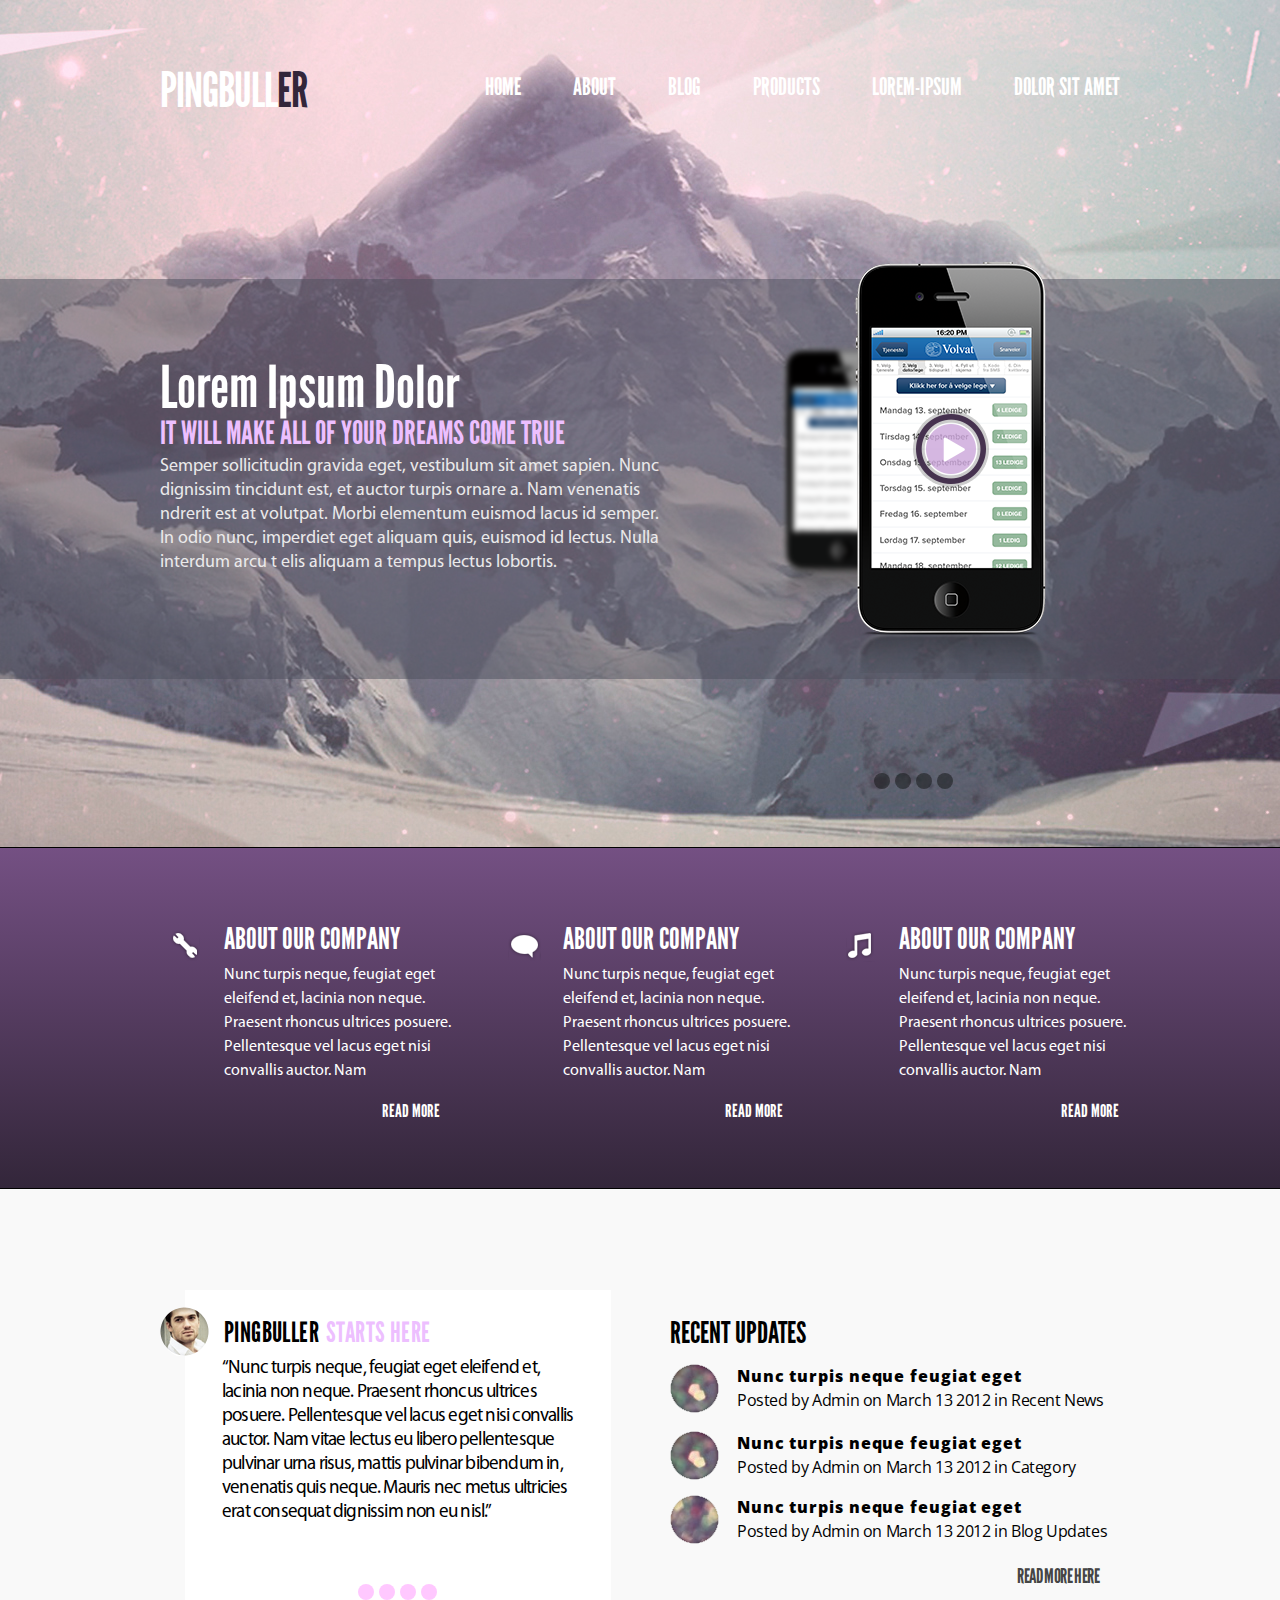
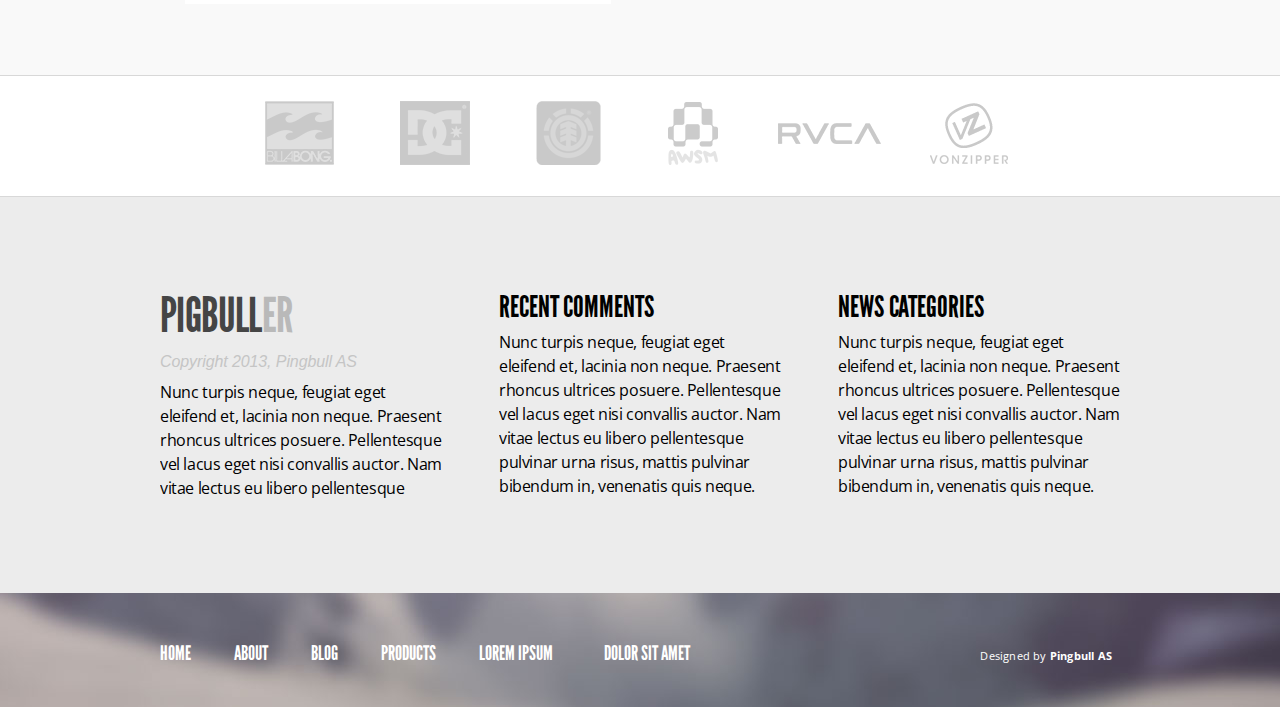
<file: index.html>
<!DOCTYPE html>
<html lang="en">
<head>
	<meta charset="UTF-8">
	<title>Document</title>
	<link rel="stylesheet" href="css/reset.css">
	<link rel="stylesheet" href="css/style.css">
	<link rel="stylesheet" href="css/style_768.css">
	<link rel="stylesheet" href="css/style_480.css">
	<link rel="stylesheet" href="css/style_320.css">
	<!--[if IE 8 ]> <html class="ie8"> <![endif]-->
	<link href="https://fonts.googleapis.com/css?family=Open+Sans" rel="stylesheet">
</head>
<body>
	<div class="backgound">
		<div class="background__mountain"></div>
		<div class="background__opacity-block"></div>
		<div class="background__gradient"></div>
		<div class="background__white"></div>
		<div class="background__whiteborder"></div>
		<div class="background__grey"></div>
		<div class="background__blur"></div>
	</div>
	<div class="content">
		<div class="header">
			<div class="title">
				<h1>Pingbull<span>er</span></h1>
				<ul class="menu">
					<li class="menu__item"><a href="#" class="menu__link">Home</a></li>
					<li class="menu__item"><a href="#" class="menu__link">About</a></li>
					<li class="menu__item"><a href="#" class="menu__link">Blog</a></li>
					<li class="menu__item"><a href="#" class="menu__link">products</a></li>
					<li class="menu__item"><a href="#" class="menu__link">Lorem-ipsum</a></li>
					<li class="menu__item item-last"><a href="#" class="menu__link">Dolor sit amet</a></li>
				</ul>
			</div>
			<div class="sliders">
				<div class="sliders__info-block">
					<h2>Lorem Ipsum Dolor</h2>
					<h3>IT WILL MAKE ALL OF YOUR DREAMS COME TRUE</h3>
					<p>
						Semper sollicitudin gravida eget, vestibulum sit amet sapien. Nunc dignissim tincidunt est, et auctor turpis ornare a. Nam venenatis ndrerit est at volutpat. Morbi elementum euismod lacus id semper. In odio nunc, imperdiet eget aliquam quis, euismod id lectus. Nulla interdum arcu t	elis aliquam a tempus lectus lobortis.
					</p>
				</div>
				<div class="sliders__iphone-block">
				</div>
			</div>
			<div class="nav">
				<form action="#">
					<input type="radio" id="radio1" name="button">
					<label for="radio1"></label>
					<input type="radio" id="radio2" name="button">
					<label for="radio2"></label>
					<input type="radio" id="radio3" name="button">
					<label for="radio3"></label>
					<input type="radio" id="radio4" name="button">
					<label for="radio4"></label>
				</form>
			</div>
		</div>
		<div class="main">
			<div class="about-company">
				<div class="about-company__more">
					<a href="#" class="sprites"></a>
					<h4>About our Company</h4>
					<p>
						Nunc turpis neque, feugiat eget eleifend et, lacinia non neque. Praesent rhoncus ultrices posuere. Pellentesque vel lacus eget nisi convallis auctor. Nam
					</p>
					<a href="#" class="excerpt">Read more</a>
				</div>
				<div class="about-company__more">
					<a href="#" class="sprites"></a>
					<h4>About our Company</h4>
					<p>
						Nunc turpis neque, feugiat eget eleifend et, lacinia non neque. Praesent rhoncus ultrices posuere. Pellentesque vel lacus eget nisi convallis auctor. Nam
					</p>
					<a href="#" class="excerpt">Read more</a>
				</div>
				<div class="about-company__more">
					<a href="#" class="sprites"></a>
					<h4>About our Company</h4>
					<p>
						Nunc turpis neque, feugiat eget eleifend et, lacinia non neque. Praesent rhoncus ultrices posuere. Pellentesque vel lacus eget nisi convallis auctor. Nam
					</p>
					<a href="#" class="excerpt">Read more</a>
				</div>
			</div>
			<div class="blog">
				<div class="blog__avatar">
					<span></span>
					<h5>Pingbuller<a class="title-link" href="#">Starts here</a></h5>
					<p>
						“Nunc turpis neque, feugiat eget eleifend et, lacinia non neque. Praesent rhoncus ultrices posuere. Pellentesque vel lacus eget nisi convallis auctor. Nam vitae lectus eu libero pellentesque pulvinar urna risus, mattis pulvinar bibendum in, venenatis quis neque. Mauris nec metus ultricies erat consequat dignissim non eu nisl.”
					</p>
					<div class="nav">
						<form action="#">
							<input type="radio" id="radio5" name="button">
							<label for="radio5"></label>
							<input type="radio" id="radio6" name="button">
							<label for="radio6"></label>
							<input type="radio" id="radio7" name="button">
							<label for="radio7"></label>
							<input type="radio" id="radio8" name="button">
							<label for="radio8"></label>
						</form>
					</div>
				</div>
				<div class="blog__updates">
					<h5>Recent updates</h5>
					<ul class="blog__updates__post-date">
						<li>
							<a href="#"><img src="img/blurs_3.png"></a>
							<h6>Nunc turpis neque feugiat eget</h6>
							<p>Posted by Admin on March 13 2012<span> in Recent News</span></p>
						</li>
						<li>
							<a href="#"><img src="img/blurs_2.png"></a>
							<h6>Nunc turpis neque feugiat eget</h6>
							<p>Posted by Admin on March 13 2012<span> in Category</span></p>
						</li>
						<li>
							<a href="#"><img src="img/blurs_1.png"></a>
							<h6>Nunc turpis neque feugiat eget</h6>
							<p>Posted by Admin on March 13 2012<span> in Blog Updates</span></p>
						</li>
					</ul>
					<a href="#" class="blog__updates__excerpt">Read more here</a>
				</div>
			</div>
			<div class="company-links">
				<ul>
					<li>
						<a href="#" class="logos"></a>
					</li>
					<li>
						<a href="#" class="logos"></a>
					</li>
					<li>
						<a href="#" class="logos"></a>
					</li>
					<li>
						<a href="#" class="logos"></a>
					</li>
					<li>
						<a href="#" class="logos"></a>
					</li>
					<li>
						<a href="#" class="logos"></a>
					</li>
				</ul>
			</div>
			<div class="information-block">
				<div class="information-block__content">
					<h6>Pigbull<span>er</span></h6>
					<span class="copyright-text">Copyright 2013, Pingbull AS</span>
					<p>
						Nunc turpis neque, feugiat eget eleifend et, lacinia non neque. Praesent rhoncus ultrices posuere. Pellentesque vel lacus eget nisi convallis auctor. Nam vitae lectus eu libero pellentesque pulvinar urna risus, mattis pulvinar bibendum in, venenatis quis neque. Mauris nec metus ultricies erat consequat dignissim non eu nisl.
					</p>
				</div>
				<div class="information-block__content">
					<h6>Recent comments</h6>
					<p>
						Nunc turpis neque, feugiat eget eleifend et, lacinia non neque. Praesent rhoncus ultrices posuere. Pellentesque vel lacus eget nisi convallis auctor. Nam vitae lectus eu libero pellentesque pulvinar urna risus, mattis pulvinar bibendum in, venenatis quis neque. Mauris nec metus ultricies erat consequat dignissim non eu nisl.
					</p>
				</div>
				<div class="information-block__content">
					<h6>News categories</h6>
					<p>
						Nunc turpis neque, feugiat eget eleifend et, lacinia non neque. Praesent rhoncus ultrices posuere. Pellentesque vel lacus eget nisi convallis auctor. Nam vitae lectus eu libero pellentesque pulvinar urna risus, mattis pulvinar bibendum in, venenatis quis neque. Mauris nec metus ultricies erat consequat dignissim non eu nisl.
					</p>
				</div>
				<div class="information-block__content">
					<h6>News categories</h6>
					<p>
						Nunc turpis neque, feugiat eget eleifend et, lacinia non neque. Praesent rhoncus ultrices posuere. Pellentesque vel lacus eget nisi convallis auctor. Nam vitae lectus eu libero pellentesque pulvinar urna risus, mattis pulvinar bibendum in, venenatis quis neque. Mauris nec metus ultricies erat consequat dignissim non eu nisl.
					</p>
				</div>
				<div class="information-block__content">
					<h6>News categories</h6>
					<p>
						Nunc turpis neque, feugiat eget eleifend et, lacinia non neque. Praesent rhoncus ultrices posuere. Pellentesque vel lacus eget nisi convallis auctor. Nam vitae lectus eu libero pellentesque pulvinar urna risus, mattis pulvinar bibendum in, venenatis quis neque. Mauris nec metus ultricies erat consequat dignissim non eu nisl.
					</p>
				</div>
			</div>
		</div>
		<div class="footer">
			<ul class="menu">
				<li class="menu__item"><a href="#" class="menu__link">Home</a></li>
				<li class="menu__item"><a href="#" class="menu__link">About</a></li>
				<li class="menu__item"><a href="#" class="menu__link">Blog</a></li>
				<li class="menu__item"><a href="#" class="menu__link">products</a></li>
				<li class="menu__item"><a href="#" class="menu__link">Lorem ipsum</a></li>
				<li class="menu__item"><a href="#" class="menu__link">Dolor sit amet</a></li>
				<li class="menu__item-last">Designed by<span> Pingbull AS</span></li>
			</ul>
		</div>
	</div>
</body>
</html>
</file>
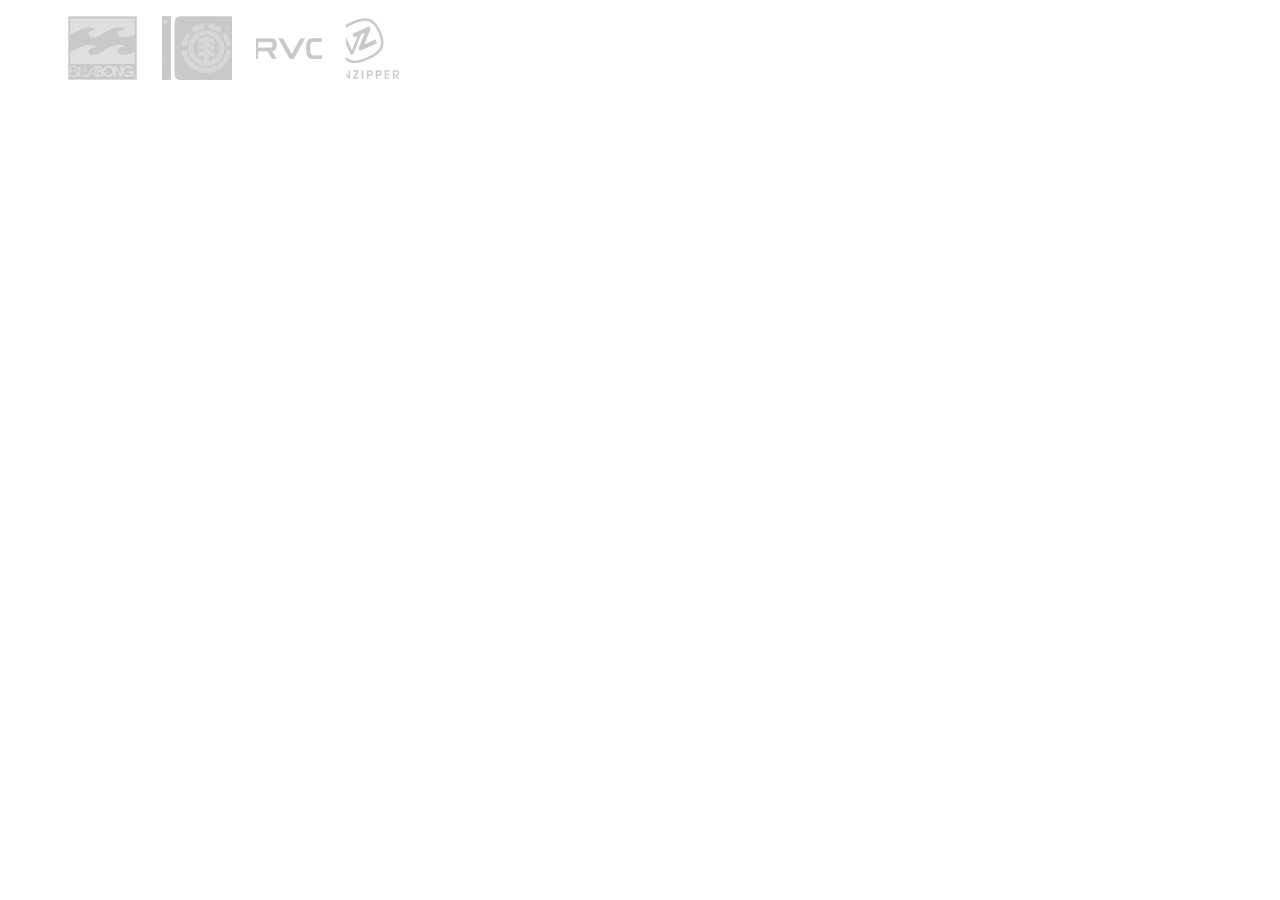
<file: logos-block.html>
<!doctype html>
<html lang="en">
<head>
  <meta charset="UTF-8">
  <meta name="viewport"
        content="width=device-width, user-scalable=no, initial-scale=1.0, maximum-scale=1.0, minimum-scale=1.0">
  <meta http-equiv="X-UA-Compatible" content="ie=edge">
  <title>Document</title>
  <style>
    li {
      list-style: none;
      width: 70px;
      height: 64px;
      display: inline-block;
      margin-left: 20px;
      background: url(img/company-logos.png) 0 0 no-repeat;
    }
    li:nth-child(2) {
      background: url(img/company-logos.png) -135px 0 no-repeat;
    }
    li:nth-child(3) {
      width: 66px;
      background: url(img/company-logos.png) -270px 0 no-repeat;
    }
    li:nth-child(4) {
      background: url(img/company-logos.png) -402px 0 no-repeat;
    }
    li:nth-child(5) {
      width: 102px;
      background: url(img/company-logos.png) -529px 0 no-repeat;
    }
    li:nth-child(6) {
      width: 100px;
      background: url(img/company-logos.png) -675px 0 no-repeat;
    }

    @media (max-width: 710px) {
      ul {
        width: 345px;
      }
    }

    @media (max-width: 450px) {
      ul {
        width: 270px;
      }
    }
  </style>
</head>
<body>
  <div>
    <ul>
      <li><a href="javascript:;"></a></li>
      <li><a href="javascript:;"></a></li>
      <li><a href="javascript:;"></a></li>
      <li><a href="javascript:;"></a></li>
      <li><a href="javascript:;"></a></li>
      <li><a href="javascript:;"></a></li>
    </ul>
  </div>
</body>
</html>
</file>
<file: css/style.css>
@font-face {
    font-family: 'League Gothic';
    src: url('../fonts/leaguegothic-regular-webfont.eot');
    src: url('../fonts/leaguegothic-regular-webfont.eot?#iefix') format('embedded-opentype'),
         url('../fonts/leaguegothic-regular-webfont.woff2') format('woff2'),
         url('../fonts/leaguegothic-regular-webfont.woff') format('woff'),
         url('../fonts/leaguegothic-regular-webfont.ttf') format('truetype');
    font-weight: normal;
    font-style: normal;
}
@font-face {
    font-family: "MyriadProRegular";
    src: url("../fonts/MyriadProRegular/MyriadProRegular.eot");
    src: url("../fonts/MyriadProRegular/MyriadProRegular.eot?#iefix")format("embedded-opentype"),
    url("../fonts/MyriadProRegular/MyriadProRegular.woff") format("woff"),
    url("../fonts/MyriadProRegular/MyriadProRegular.ttf") format("truetype");
    font-style: normal;
    font-weight: normal;
}
body {
	font-family: "League Gothic", Arial, Tahoma, sans-serif;
}

/*---Background---*/

.background__mountain {
	position: relative;
	width: 100%;
	height: 847px;
	background: url(../img/background.jpg) top center no-repeat;
}
.background__opacity-block {
	position: absolute;
	width: 100%;
	height: 400px;
	top: 279px;
	background-color: rgba(76, 78, 92, 0.5);
}
.ie8 .background__opacity-block {
	background: url(../img/opacity.png) top center no-repeat;
}
.background__gradient {
	height: 340px;
	background: linear-gradient(to top, #33263a, #745083);
	border-top: 1px solid black;
	border-bottom: 1px solid black;
}
.ie8 .background__gradient {
	background: url(../img/Gradient.png) top center no-repeat;
}
.background__white {
	height: 486px;
	background-color: #f9f9f9;
}
.background__whiteborder {
	height: 120px;
	border-top: 1px solid #d8d8d8;
	border-bottom: 1px solid #d8d8d8
}
.background__grey {
	height: 396px;
	background-color: #ececec;
}
.background__blur {
	height: 114px;
	background: url(../img/blur.jpg) top center no-repeat;
}

.content {
	position: absolute;
	width: 960px;
	top: 0;
	left: 50%;
	margin-left: -480px;
}

/*<---HEADER--->*/

.header {
	margin-top: 67px;
}
.header .title {
	height: 48px;
}
.header .title h1 {
	height: 48px;
	float: left;
  text-transform: uppercase;
  color: white;
  font-size: 48px;
  font-weight: 100;
  letter-spacing: -1px;
}
.header .title h1 span {
	color: #33263a;
}
.menu {
	float: right;
	margin-top: 8px;
	font-size: 24px;
	text-transform: uppercase;
}
.menu__item {
	display: inline-block;
	margin-right: 48px;
}
.item-last {
	margin-right: 0;
}
.menu__link {
	color: white;
	text-decoration: none;
}
.menu__link:hover {
	border-bottom: 2px solid #edbfff;
}
.sliders {
	margin-top: 244px;
	height: 400px;
	position: relative;
}
.sliders__info-block {
	float: left;
	width: 508px;
}
.sliders__info-block h2 {
	font-size: 59px;
	color: white;
}
.sliders__info-block h3 {
	font-size: 32px;
	color: #edbfff;
}
.sliders__info-block p {
	margin-top: 5px;
  line-height: 24px;
	font-family: 'MyriadProRegular', Arial, sans-serif;
	font-size: 18px;
	color: #eae9ea;
}
.sliders__iphone-block {
	float: right;
	height: 411px;
	width: 278px;
	right: 66px;
	top: -97px;
	position: absolute;
	background: url(../img/iphone.png) no-repeat;
}
.nav, .ie8 .nav {
  float: right;
  margin-top: 18px;
  margin-right: 164px;
}
.nav label {
	display: inline-block;
  cursor: pointer;
  position: relative;
  margin-right: 19px;
  font-size: 13px;
}
.nav input[type=radio] { 
  display: none;
}
.nav label:before {
  content: "";
  display: inline-block;
  width: 16px;
  height: 16px;
  position: absolute;
  left: 0;
  bottom: 1px;
  border-radius: 8px;
  background-color: rgba(16,17,17,0.5);
}
.nav input[type=radio]:checked + label:before {
	display: block;
  content: "\2022";
  color: #f3f3f3;
  font-size: 38px;
  text-align: center;
  line-height: 18px;
}
.ie8 .nav input[type=radio] { 
  display: inline-block; /* IE8 */
  width: 16px;	/* IE8 */
  height: 16px; /* IE8 */
}
.ie8 .nav label {
	display: none; /* IE8 */
}
/*<---MAIN--->*/

.main {
	margin-top: 88px;
}
.main .about-company__more {
	display: inline-block;
	position: relative;
	margin-top: 77px;
	width: 230px;
	height: 195px;
}
.main .about-company__more:first-child {
	float: left;
	padding-left: 64px;
}
.main .about-company__more:nth-child(2) {
  margin-left: 109px;
}
.ie8 .about-company__more + .about-company__more {
	margin-left: 107px; /* IE8 */
}
.main .about-company__more:nth-child(3) {
	float: right;
	margin-right: -9px;
}
.ie8 .main .about-company__more + .about-company__more + .about-company__more {
	float: right;
	margin-right: -9px;
}
.main .about-company__more .sprites {
	position: absolute;
  height: 32px;
  width: 30px;
  top: 5px;
	left: 10px;
	background: url(../img/more__sprites.png) 0 0 no-repeat;
}
.main .about-company__more:first-child .sprites:hover {
	background: url(../img/more__sprites.png) 0 -31px no-repeat;
}
.main .about-company__more + .about-company__more .sprites {
	width: 33px; 
  top: 7px;  
  left: -55px;
  background: url(../img/more__sprites.png) -29px 0 no-repeat;
}
.main .about-company__more + .about-company__more .sprites:hover {
	background: url(../img/more__sprites.png) -29px -31px no-repeat;
}
.main .about-company__more:nth-child(3) .sprites {
	top: 6px;
  left: -53px;
  background: url(../img/more__sprites.png) -61px 0 no-repeat;
}
.ie8 .main .about-company__more + .about-company__more + .about-company__more .sprites {
	top: 6px;
  left: -53px;
  background: url(../img/more__sprites.png) -61px 0 no-repeat;
}
.main .about-company__more:nth-child(3) .sprites:hover {
	background: url(../img/more__sprites.png) -61px -31px no-repeat;
}
.ie8 .main .about-company__more + .about-company__more + .about-company__more .sprites:hover {
	background: url(../img/more__sprites.png) -61px -31px no-repeat; /* IE8 */
}
.main .about-company__more h4 {
	color: white;
	font-size: 30px;
	text-transform: uppercase;
}
.main .about-company__more p {
	margin-top: 9px;
  width: 230px;
  height: 130px;
  letter-spacing: 0.02px;
  line-height: 24px;
	color: white;
	font-size: 16px;
	font-family: 'MyriadProRegular', Arial, sans-serif;
}
.main .about-company__more .excerpt {
	float: right;
  margin-top: 9px;
  margin-right: 10px;
  font-size: 18px;
  text-transform: uppercase;
  color: white;
  text-decoration: none;
}
.main .about-company__more .excerpt:hover {
	text-shadow: 0 0 6px white;
}
.main .about-company__more:first-child .excerpt {
	margin-right: 14px;
}
.main .blog {
	margin-top: 171px;
	overflow: hidden;
}
.main .blog__avatar {
	position: relative;
	float: left;
  margin-left: 25px;
  width: 426px;
  background-color: white;
}
.main .blog__avatar span {
	width: 49px;
  height: 49px;
  left: -25px;
  top: 17px;
  background: url(../img/avatar.png) 0 0 no-repeat;
  position: absolute;
}
.main .blog__avatar h5 {
 	padding-top: 29px;
  padding-left: 39px;
	text-transform: uppercase;
  font-size: 28px;
  letter-spacing: 0.4px;
}
.main .blog__avatar h5 .title-link {
	margin-left: 7px;
  color: #edbfff;
  text-decoration: none;
}
.main .blog__avatar .title-link--hidden {
	display: none;
}
.main .blog__avatar p {
  width: 359px;
  height: 183px;
  margin-top: 10px;
  margin-left: 37px;
  font-family: 'MyriadProRegular', Arial, sans-serif;
  font-size: 19px;
  line-height: 24px;
  letter-spacing: -0.8px;
  overflow: hidden;
}
.ie8 .main .blog__avatar p {
	height: 188px; /* IE8 */
}
.main .blog__avatar .nav {
	float: left;
  width: 84px;
  margin-top: 48px;
  margin-left: 173px;;
}
.ie8 .blog__avatar .nav {
	width: 94px; /* IE8 */
}
.main .blog__avatar label:before {
  background-color: rgb(255,200,255);
}
.main .blog__avatar .nav input[type="radio"]:checked + label:before {
	color: #515151;
}
.main .blog__updates {
	float: right;
	width: 450px;
}
.main .blog__updates h5 {
	float: left;
	margin-top: 28px;
	text-transform: uppercase;
	font-size: 30px;
	color: black;
}
.main .blog__updates__post-date {
	clear: both;
}
.main .blog__updates__post-date li:first-child {
	padding-top: 16px;
}
.main .blog__updates__post-date li:nth-child(2) {
	padding-top: 22px;
}
.main .blog__updates__post-date li:last-child {
	padding-top: 19px;
}
.ie8 .main .blog__updates__post-date li {
	padding-top: 16px; /* IE8 */
}
.main .blog__updates__post-date li a {
	float: left;
}
.main .blog__updates__post-date li h6 {
  margin-top: 4px;
	margin-left: 18px;
  display: inline-block;
  font-family: "Open Sans", Arial;
  font-weight: 900;
  letter-spacing: 0.9px;
}
.main .blog__updates__post-date li p {
	display: inline-block;
  margin-left: 18px;
  margin-top: 7px;
  font-family: "Open Sans", Arial;
  font-size: 16px;
  letter-spacing: -0.39px;
}
.main .blog__updates__excerpt {
	float: right;
  margin-top: 26px;
  margin-right: 21px;
  letter-spacing: -0.6px;
  text-decoration: none;
  text-transform: uppercase;
  font-size: 20px;
  color: #454545;
}
.main .company-links {
	margin-top: 97px;
}
.main .company-links  ul {
  width: 750px;
	margin: 0 auto;
}
.main .company-links li {
	display: inline-block;
	margin-right: 63px;
}
.main .company-links li:nth-child(4) {
	margin-right: 55px;
}
.main .company-links li:nth-child(5) {
	margin-right: 41px;
}
.main .company-links li:nth-child(6) {
	margin-right: 0;
}
.main .company-links .logos {
	width: 70px;
	height: 64px;
	display: block;
	background: url(../img/company-logos.png) 0 0 no-repeat;
}
.main .company-links li + li .logos {
	background: url(../img/company-logos.png) -74px 0 no-repeat;
}
.main .company-links li + li + li .logos {
	width: 66px; 
	background: url(../img/company-logos.png) -146px 0 no-repeat; 
}
.main .company-links li + li + li + li .logos {
	width: 55px;
	background: url(../img/company-logos.png) -213px 0 no-repeat; 
}
.main .company-links li + li + li + li + li .logos {
	width: 103px; 
	background: url(../img/company-logos.png) -268px 0 no-repeat; 
}
.main .company-links li + li + li + li +li +li .logos {
	width: 88px; 
	background: url(../img/company-logos.png) -371px 0 no-repeat; 
}
.main .information-block {
	overflow: hidden;
	margin-top: 122px;
}
.main .information-block__content:nth-child(4),
.main .information-block__content:nth-child(5) {
	display: none;
}
.ie8 .main .information-block__content + .information-block__content + .information-block__content + .information-block__content,
.ie8 .main .information-block__content + .information-block__content + .information-block__content + .information-block__content + .information-block__content {
	display: none; /* IE8 */
}
.main .information-block__content:not(:nth-child(3)) {
	float: left;
  width: 284px;
  margin-right: 55px;
  overflow: hidden;
}
.ie8 .main .information-block__content,
.ie8 .main .information-block__content + .information-block__content {
	float: left; /* IE8 */
  width: 284px; /* IE8 */
  margin-right: 55px; /* IE8 */
  overflow: hidden; /* IE8 */
}
.ie8 .main .information-block__content + .information-block__content + .information-block__content {
	float: left;
	width: 223px;
}
.main .information-block__content h6 {
  margin-top: 2px;
  text-transform: uppercase;
	font-size: 30px;
	letter-spacing: -0.1px;
}
.main .information-block__content p {
	margin-top: 8px;
	height: 170px;
	overflow: hidden;
	line-height: 24px;
  font-family: "Open Sans", Arial;
  font-size: 16px;
  letter-spacing: -0.39px;
}
.main .information-block__content:first-child h6 {
	font-size: 48px;
	letter-spacing: -0.6px;
	color: #454545;
}
.main .information-block__content:first-child h6 span {
	color: #b9b9b9;
}
.main .information-block__content:first-child p {
	margin-top: 10px;
	height: 122px;
}
.main .information-block__content .copyright-text {
	margin-top: 14px;
  display: block;
	font-family: Georgia, Arial, sans-serif;
	font-style: italic; 
  letter-spacing: -0.1px;
	color: #c5c5c5;
}

/*<---FOOTER--->*/

.footer {
	position: relative;
	margin-top: 91px;
}
.footer .menu {
	float: left;
	margin-top: 50px;
	font-size: 20px;
}
.footer .menu__item:not(:nth-child(5)) {
	margin-right: 40px;
}
.ie8 .footer .menu__item + .menu__item + .menu__item + .menu__item + .menu__item + {
	margin-right: 0;
}
.footer .menu__item-last {
	position: absolute;
	top: 57px;
	right: 8px;
	font-size: 11px;
	letter-spacing: 0.2px;
	font-family: 'Open Sans', Arial, sans-serif;
	text-transform: initial;
	color: white;
}
.footer .menu__item-last span {
	font-weight: bold;
	color: white;
}
</file>
<file: css/style_768.css>
@media  (max-width: 995px)  {
	.background__opacity-block {
		top: 247px;
	}
	.background__mountain {
		height: 800px;
	}
	.background__gradient {
		height: 341px;
	}
	.background__blur {
		background: url(../img/blur_768.jpg) top center no-repeat;
		height: 200px;
	}
	.content {
		width: 768px;
		top: 0;
		left: 50%;
		margin-left: -384px;
	}
	.menu {
		clear: both;
		float: left;
		margin-top: 31px;
	}
	.sliders {
		margin-top: 130px;
	}
	.sliders__info-block {
		width: 317px;
		height: 190px;
    padding-top: 100px;
		padding-left: 25px;
		overflow: hidden;
	}
	.sliders__info-block h2 {
		font-size: 48px;
	}
	.sliders__info-block h3 {
    margin-top: 8px;
    font-size: 24px;
  }
	.sliders__info-block p {
		width: 273px;
		height: 141px;
		margin-top: 8px;
		font-size: 17px;
		line-height: 26px;
	}
	.sliders__iphone-block {
    top: -22px;
		right: 62px;
	}
	.nav {
		margin-top: 43px;
		margin-right: 159px;
	}

	/*MAIN*/
	.main {
		margin-top: 155px;
	}
	.main .about-company {
		height: 344px;
	}
	.main .about-company__more {
		margin-top: 78px;
		width: 160px;
	}
	.main .about-company__more:nth-child(2) {
    margin-left: 92px;
}
	.main .about-company__more:last-child {
		margin-right: 31px;
	}
	.main .about-company__more .sprites {
		top: 0;
		left: 11px;
	}
	.main .about-company__more:nth-child(2) .sprites {
		width: 29px;
    top: 0;
    left: -52px;
    background: url(../img/more__sprites.png) 0 0 no-repeat;
	}
	.main .about-company__more:nth-child(2) .sprites:hover {
    background: url(../img/more__sprites.png) 0 -31px no-repeat;
	}
	.main .about-company__more:last-child .sprites {
		width: 29px;
    top: 0;
    left: -52px;
    background: url(../img/more__sprites.png) 0 0 no-repeat;
	}
	.main .about-company__more:last-child .sprites:hover {
    background: url(../img/more__sprites.png) 0 -31px no-repeat;
	}
	.main .about-company__more  h4 {
		font-size: 24px;
	}
	.main .about-company__more p {
		margin-top: 4px;
		height: 142px;
		width: 167px;
		overflow: hidden;
	}
	.main .about-company__more .excerpt {
		margin-right: 13px;
	}
	.main .about-company__more:first-child .excerpt {
		margin-right: 13px;
	}
	.main .blog {
		margin-top: 102px;
	}
	.main .blog__avatar {
		width: 310px;
	}
	.main .blog__avatar span {
		left: -24px;
    top: 16px;
	}
	.main .blog__avatar h5 {
		padding-top: 27px;
    padding-left: 39px;
    font-size: 23px;
	}
	.main .blog__avatar h5 .title-link {
		display: block;
		margin-top: 1px;
    margin-left: 1px;
	}
	.main .blog__avatar p {
		width: 268px;
    height: 148px;
    margin-top: 9px;
    margin-left: 38px;
    font-size: 17px;
    letter-spacing: normal;
	}
	.main .blog__avatar .nav {
		margin-top: 67px;
    margin-left: 116px;
	}
	.main .blog__updates {
		float: right;
    width: 335px;
    margin-right: 37px;
    margin-top: 1px;
	}
	.main .blog__updates h5 {
		margin-top: 26px;
	}
	.main .blog__updates__post-date li p span {
		display: none;
	}
	.main .blog__updates__post-date li:last-child {
	padding-top: 22px;
	}
	.main .blog__updates__excerpt {
		margin-top: 22px;
    margin-right: 13px;
	}
	.main .company-links {
		margin-top: 96px;
	}
	.main .company-links ul {
		width: 700px;
	}
	.main .company-links li {
		margin-right: 52px;
	}
	.main .company-links li:nth-child(3) {
		margin-right: 53px;
	}
	.main .company-links li:nth-child(4) {
		margin-right: 46px;
	}
	.main .company-links li:nth-child(5) {
		margin-right: 32px;
	}
	.main .information-block {
		margin-top: 128px;
		margin-left: 2px;
		overflow: hidden;
	}
	.main .information-block__content:first-child, 
	.main .information-block__content:nth-child(2)  {
		display: none;
	}
	.main .information-block__content:nth-child(3) {
		float: left;
  	margin-right: 56px;
  	overflow: hidden;
	}	
	.main .information-block__content:nth-child(4),
	.main .information-block__content:nth-child(5) {
		display: block;
		width: 210px;
	}
	.main .information-block__content:nth-child(4) {
		margin-right: 0;
	}
	.main .information-block__content:nth-child(5) {
		float: right;
		margin-right: 27px;
	}
	.main .information-block__content {
		width: 210px;
	}
	.main .information-block__content h6 {
		font-size: 24px; 
	}

	/*FOOTER*/
	.footer {
		margin-top: 97px;
	}
	.footer .menu {
		margin-top: 42px;
		margin-left: 1px;
	}
	.footer .menu__item-last {
		top: 98px;
  	right: 50px;
  }
}
</file>
<file: css/style_480.css>
@media (max-width: 810px) {
	.background__mountain {
		height: 548px;
	}
	.background__opacity-block {
		top: 203px;
		height: 246px;
	}
	.background__gradient {
		height: 598px;
	}
	.background__white {
		height: 785px;
	}
	.background__whiteborder {
		height: 233px;
	}
	.background__grey {
		height: 667px;
	}
	.content {
		width: 480px;
		left: 50%;
		margin-left: -240px;
	}
	.header {
		margin-top: 65px;
	}
	.header .title {
		position: relative;
	}
	.header .title h1 {
    width: 150px;
    float: none;
		margin: 0 auto;
	}
	.header .menu {
		position: absolute;
    z-index: 2;
    top: 34px;
    right: 115px;
    width: 244px;
    height: 255px;
    background-color: rgba(59,46,67,0.5);
    border: 1px solid black;
    border-radius: 7px;
    overflow: hidden;
	}
	.header .menu__item {
		display: block;
	}
	.header .menu__item:not(:last-child) {
		margin-right: 0;
	}
	.header .menu__item:hover {
		background: rgba(44,35,50,0.5);
	}
	.header .menu__link {
    display: block;
		width: 244px;
    height: 40px;
    line-height: 2;
    text-align: center;
  }
  .header .menu__link:last-child {
  	height: 40.5px;
  }
  .header .menu__link {
  	border-top: 1px solid #513e59;
  	border-bottom: 1px solid #36283e;
  }
  .header .menu__link:hover {
  	border-bottom: 1px solid #edbfff;
  }
	.header .sliders {
		margin-top: 90px;
		height: 246px;
	}
	.header .sliders__info-block {
		padding-left: 41px;
    padding-top: 93px;
	}
	.header .sliders__info-block h2 {
		font-size: 36px;
	}
	.header .sliders__info-block h3 {
		margin-top: 2px;
  	font-size: 18px;
  }
  .header .sliders__info-block p {
		display: none;
  }
	.header .sliders__iphone-block {
		top: -9px;
    right: 17px;
    height: 290px;
    width: 205px;
    background: url(../img/iphone_480.png) no-repeat;
	}
	.header .nav {
    width: 84px;
    float: none;
		margin: 0 auto;
	}

	/*MAIN*/

	.main {
		margin-top: 46px;
	}
	.main .about-company {
		height: 599px;
	}
	.main .about-company__more {
		height: 132px;
		width: 393px;
	}
	.main .about-company__more:first-child {
		padding-left: 85px;
	}
	.main .about-company__more:not(:first-child) {
		float: left;
		margin-top: 24px;
		margin-left: 84px;
		margin-right: 0;
	}
	.main .about-company__more:last-child {
		margin-top: 30px;
	}
	.main .about-company__more .sprites {
		top: 0;
    left: 32px;
	}
	.main .about-company__more:last-child .sprites {
		top: 0;
    left: -52px;
	}
	.main .about-company__more p {
		height: 72px;
    width: 362px;
	}
	.main .about-company__more:first-child .excerpt,
	.about-company__more:nth-child(2) .excerpt,
	.about-company__more:last-child .excerpt {
		margin-top: 15px;
		margin-right: 23px;
	}
	.main .blog {
		margin-top: 71px;
    height: 716px;
	}
	.main .blog__avatar {
		margin-left: 45px;
		width: 417px;
	}
	.main .blog__avatar h5 {
		font-size: 28px;
	}
	.main .blog__avatar h5 .title-link {
    display: inline;
    margin-left: 7px;
  }
  .main .blog__avatar p {
  	margin-top: 15px;
  	width: 359px;
    height: 183px;
  }
  .main .blog__avatar .nav {
  	margin-top: 47px;
  	margin-left: 163px;
  }
  .main .blog__updates {
    margin-top: 18px;
  	margin-left: 84px;
  	float: left;
  }
  .main .blog__updates__excerpt {
  	margin-right: 2px;
  }
  .main .company-links {
  	width: 341px;
  	height: 196px;
  	margin-top: 37px;
    margin-left: 81px;
  }
  .main .company-links ul {
  	width: 322px;
  }
  .main .company-links li {
  	margin-bottom: 33px;
  }
  .main .company-links li:nth-child(3) {
  	margin-right: 0;
  }
  .main .company-links li:nth-child(4) {
  	margin-left: 7px;
  	margin-right: 45px;
  }
  .main .company-links li:nth-child(5) {
  	margin-right: 19px;
  }
  .main .information-block {
  	margin-top: 77px;
    margin-left: 20px;
  }
  .main .information-block__content:nth-child(3),
  .main .information-block__content:nth-child(4),
  .main .information-block__content:nth-child(5) {
  	float: inherit;
  	margin-right: 0;
		width: 460px;
  }
  .main .information-block__content:nth-child(4),
  .main .information-block__content:nth-child(5) {
  	margin-top: 52px;
  }
  .main .information-block__content p {
  	height: 100px;
  	color: #787878;
  }
	
	/*FOOTER*/

	.footer {
		margin-top: 86px;
	}
  .footer .menu {
  	margin-top: 46px;
    margin-left: 23px;
  }
  .footer .menu__item:not(:nth-child(5)){
  	margin-right: 22px;
  }
  .footer .menu__item:not(:last-child) {
    margin-right: 20px;
	}
	.footer .menu__item-last{
		top: 102px;
    right: 179px;
	}
}
</file>
<file: css/style_320.css>
@media (max-width: 496px) {
	.background__mountain {
		height: 516px;
	}
	.background__opacity-block {
		display: none;
	}
	.background__gradient {
		height: 597px;
	}
	.background__white {
		height: 786px;
	}
	.background__whiteborder {
		height: 422px;
	}
	.background__grey {
		display: none;
	}
	.content {
		overflow: hidden;
		width: 320px;
		top: 0;
		left: 50%;	
		margin-left: -160px;
	}
	.header .menu {
		top: 38px;
		right: -59px;
		background-color: rgba(59,46,67,0);
		border: none;
	}
	.header .menu__item:not(:first-child) {
		display: none;
	}
	.header .menu__item:hover {
		background: rgba(44,35,50,0);
	}
	.header .menu__link {
		width: 49px;
		border: none;
	}
	.header .menu__link:hover {
		border-bottom: 2px solid #edbfff;
	}
	.header .sliders__info-block {
		width: 232px;
    height: 65px;
		padding-left: 64px;
	}
	.header .sliders__iphone-block {
		display: none;
	}

	/*MAIN*/
	
	.main {
		margin-top: 52px;
	}
	.main .about-company__more {
		margin-top: 70px;
		width: 212px;
	}
	.main .about-company__more:first-child {
		padding-left: 83px;
	}
	.main .about-company__more:nth-child(2) {
		margin-top: 26px;
	}
	.main .about-company__more:last-child {
    margin-top: 41px;
	}
	.main .about-company__more .sprites {
		left: 30px;
	}
	.main .about-company__more:nth-child(2) .sprites {
		top: 0;
    left: -54px;
	}
	.main .about-company__more p {
		width: 200px;
		font-family: 'MyriadProRegular', Arial, sans-serif;
		color: white;
	}
	.main .about-company__more:first-child .excerpt, 
	.main .about-company__more:nth-child(2) .excerpt, 
	.main .about-company__more:last-child .excerpt {
		margin-right: 1px;
	}
	.main .blog__avatar {
		width: 255px;
	}
	.main .blog__avatar span {
		top: 17px;
	}
	.main .blog__avatar h5 {
		padding-top: 25px;
    padding-left: 35px;
    font-size: 23px;
	}
	.main .blog__avatar h5 .title-link {
		display: block;
		margin-top: 1px;
    margin-left: 1px;
	}
	.main .blog__avatar p {
		margin-top: 4px;
    width: 194px;
    height: 165px;
	}
	.main .blog__avatar .nav {
    margin-top: 59px;
    margin-left: 98px;
	}
	.main .blog__updates {
    margin-left: 19px;
    width: 282px;
	}
	.main .blog__updates__post-date li:nth-child(2) {
    padding-top: 16px;
	}
	.main .blog__updates__post-date li h6 {
		overflow: hidden;
		width: 155px;
  	height: 16px;
	}
	.main .blog__updates__post-date li p {
    overflow: hidden;
    margin-top: 5px;
	  width: 215px;
    height: 18px;
	}
	.main .blog__updates__excerpt {
    margin-top: 17px;
    margin-right: 12px;
   }
	.main .information-block {
		display: none;
	}
	.main .company-links {
    height: 371px;
    width: 204px;
    margin-top: 51px;
    margin-left: 58px;
	}
	.main .company-links ul {
		width: 200px;
	}
	.main .company-links li {
		margin-right: 0;
	}
	.main .company-links li:nth-child(even) {
		float: right;
		margin-right: 0px;
	}
	.main .company-links li:nth-child(odd) {
		margin-right: 0;
	}
	.main .company-links li:nth-child(4) {
  	margin-right: 7px;
	}
	.main .company-links li:nth-child(5) {
		margin-left: -15px; 
  }
  .main .company-links li:last-child {
    margin-right: -7px;
	}
	/*FOOTER*/

	.footer {
		margin-top: 8px;
	}
  .footer .menu__item {
  	display: none;
  }
  .footer .menu__item-last {
    top: 32px;
    right: 101px;
	}
}
</file>
